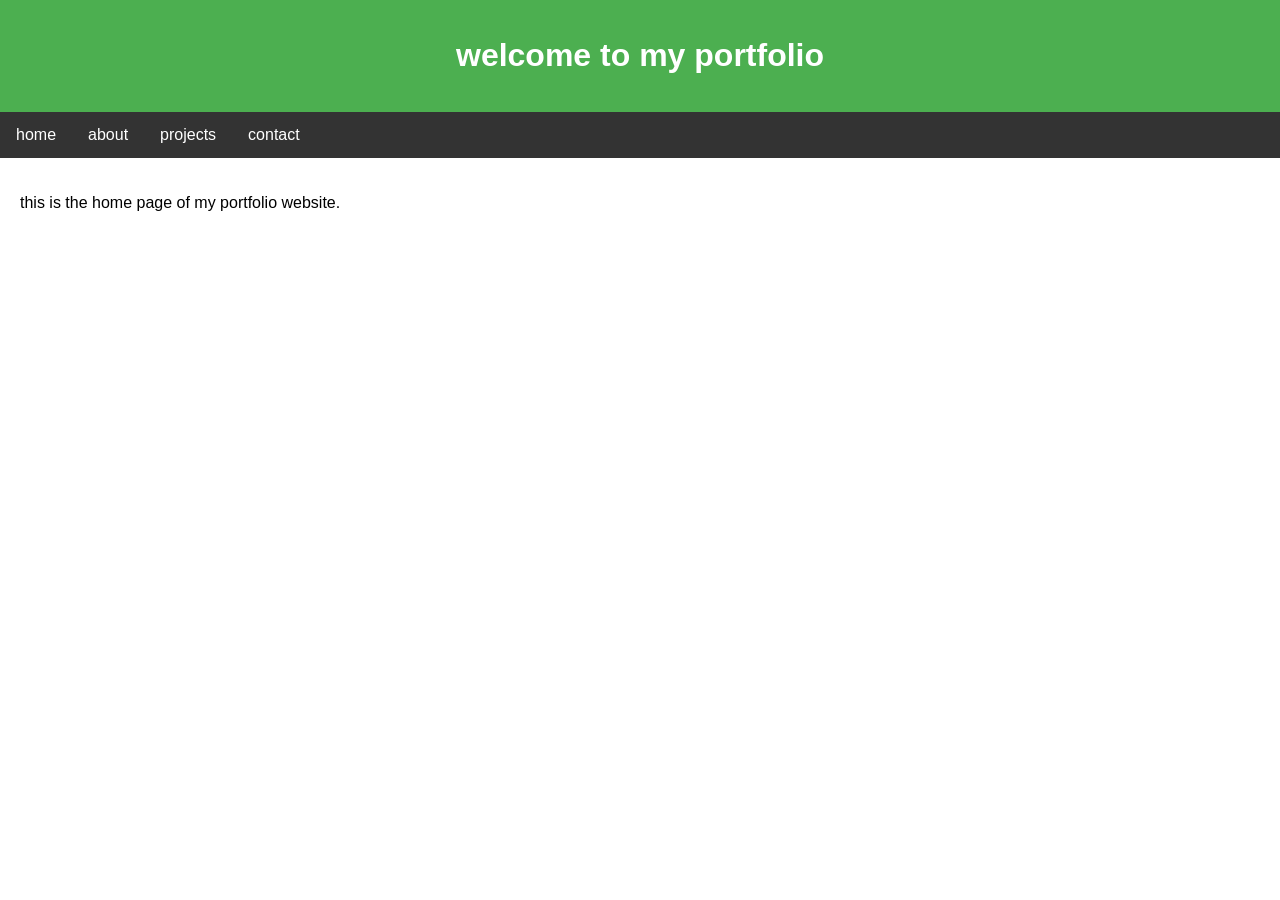
<file: src/home.html>
<!DOCTYPE html>
<html lang="en">
<head>
    <meta charset="utf-8">
    <meta name="viewport" content="width=device-width, initial-scale=1.0">
    <title>Home</title>
    <link rel="stylesheet" href="../styles/home.css">
</head>
<body>
    <header id="main-header">
        <h1>welcome to my portfolio</h1>
    </header>
    <nav>
        <ul>
            <li><a href="home.html">home</a></li>
            <li><a href="about.html">about</a></li>
            <li><a href="projects.html">projects</a></li>
            <li><a href="contact.html">contact</a></li>
        </ul>
    </nav>
    <main>
        <section>
            <p>this is the home page of my portfolio website.</p>
        </section>
    </main>
</body>
</html>
</file>
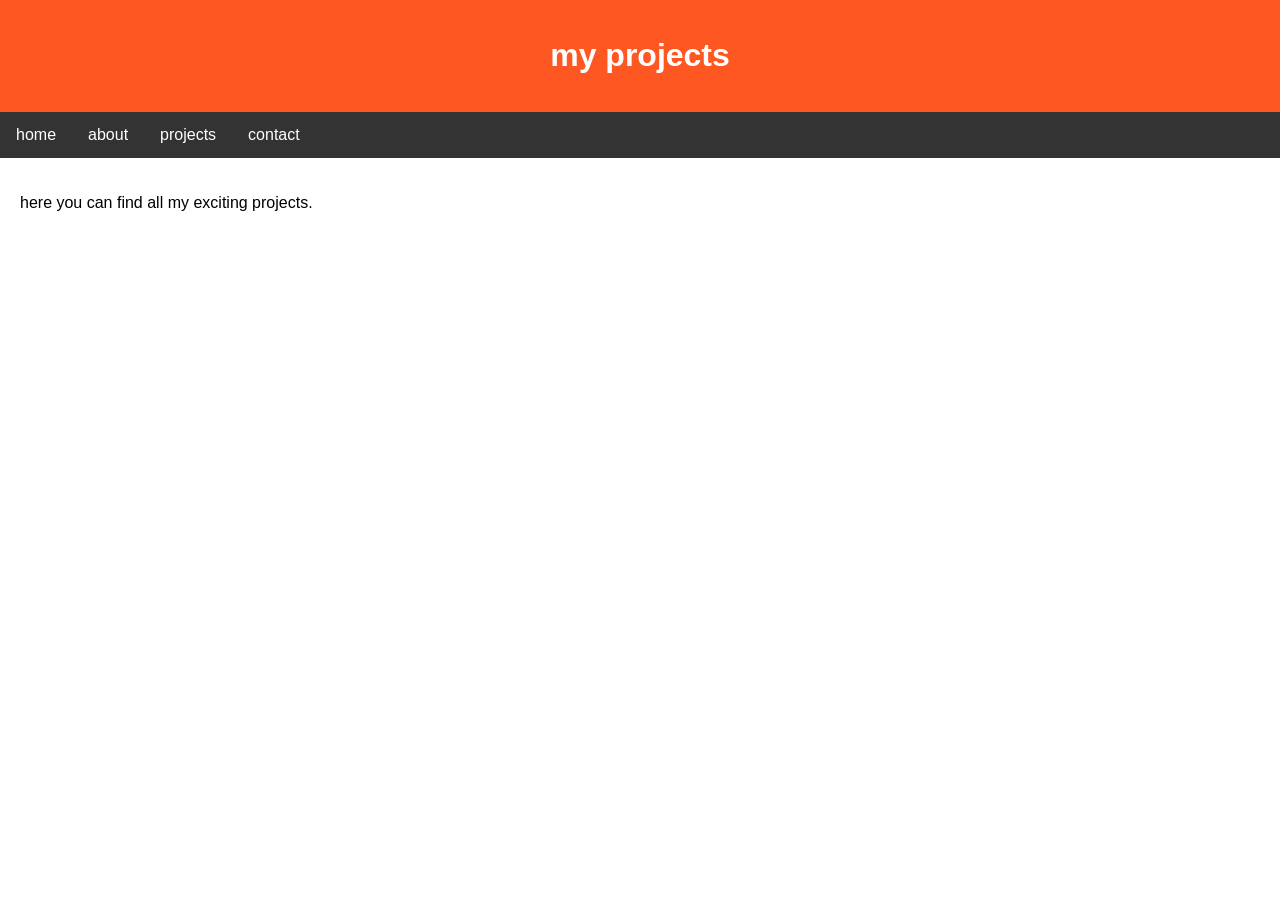
<file: src/projects.html>
<!DOCTYPE html>
<html lang="en">
<head>
    <meta charset="utf-8">
    <meta name="viewport" content="width=device-width, initial-scale=1.0">
    <title>Projects</title>
    <link rel="stylesheet" href="../styles/projects.css">
</head>
<body>
    <header id="projects-header">
        <h1>my projects</h1>
    </header>
    <nav>
        <ul>
            <li><a href="home.html">home</a></li>
            <li><a href="about.html">about</a></li>
            <li><a href="projects.html">projects</a></li>
            <li><a href="contact.html">contact</a></li>
        </ul>
    </nav>
    <main>
        <section>
            <p>here you can find all my exciting projects.</p>
        </section>
    </main>
</body>
</html>
</file>
<file: styles/home.css>
body {
    font-family: arial, sans-serif;
    margin: 0;
    padding: 0;
}

header {
    background-color: #4caf50;
    color: white;
    text-align: center;
    padding: 1rem 0;
}

nav ul {
    list-style-type: none;
    margin: 0;
    padding: 0;
    background-color: #333;
    overflow: hidden;
}

nav ul li {
    float: left;
}

nav ul li a {
    display: block;
    color: white;
    text-align: center;
    padding: 14px 16px;
    text-decoration: none;
}

nav ul li a:hover {
    background-color: #111;
}

main section {
    padding: 20px;
}
</file>
<file: styles/projects.css>
body {
    font-family: arial, sans-serif;
    margin: 0;
    padding: 0;
}

header {
    background-color: #ff5722;
    color: white;
    text-align: center;
    padding: 1rem 0;
}

nav ul {
    list-style-type: none;
    margin: 0;
    padding: 0;
    background-color: #333;
    overflow: hidden;
}

nav ul li {
    float: left;
}

nav ul li a {
    display: block;
    color: white;
    text-align: center;
    padding: 14px 16px;
    text-decoration: none;
}

nav ul li a:hover {
    background-color: #111;
}

main section {
    padding: 20px;
}
</file>
